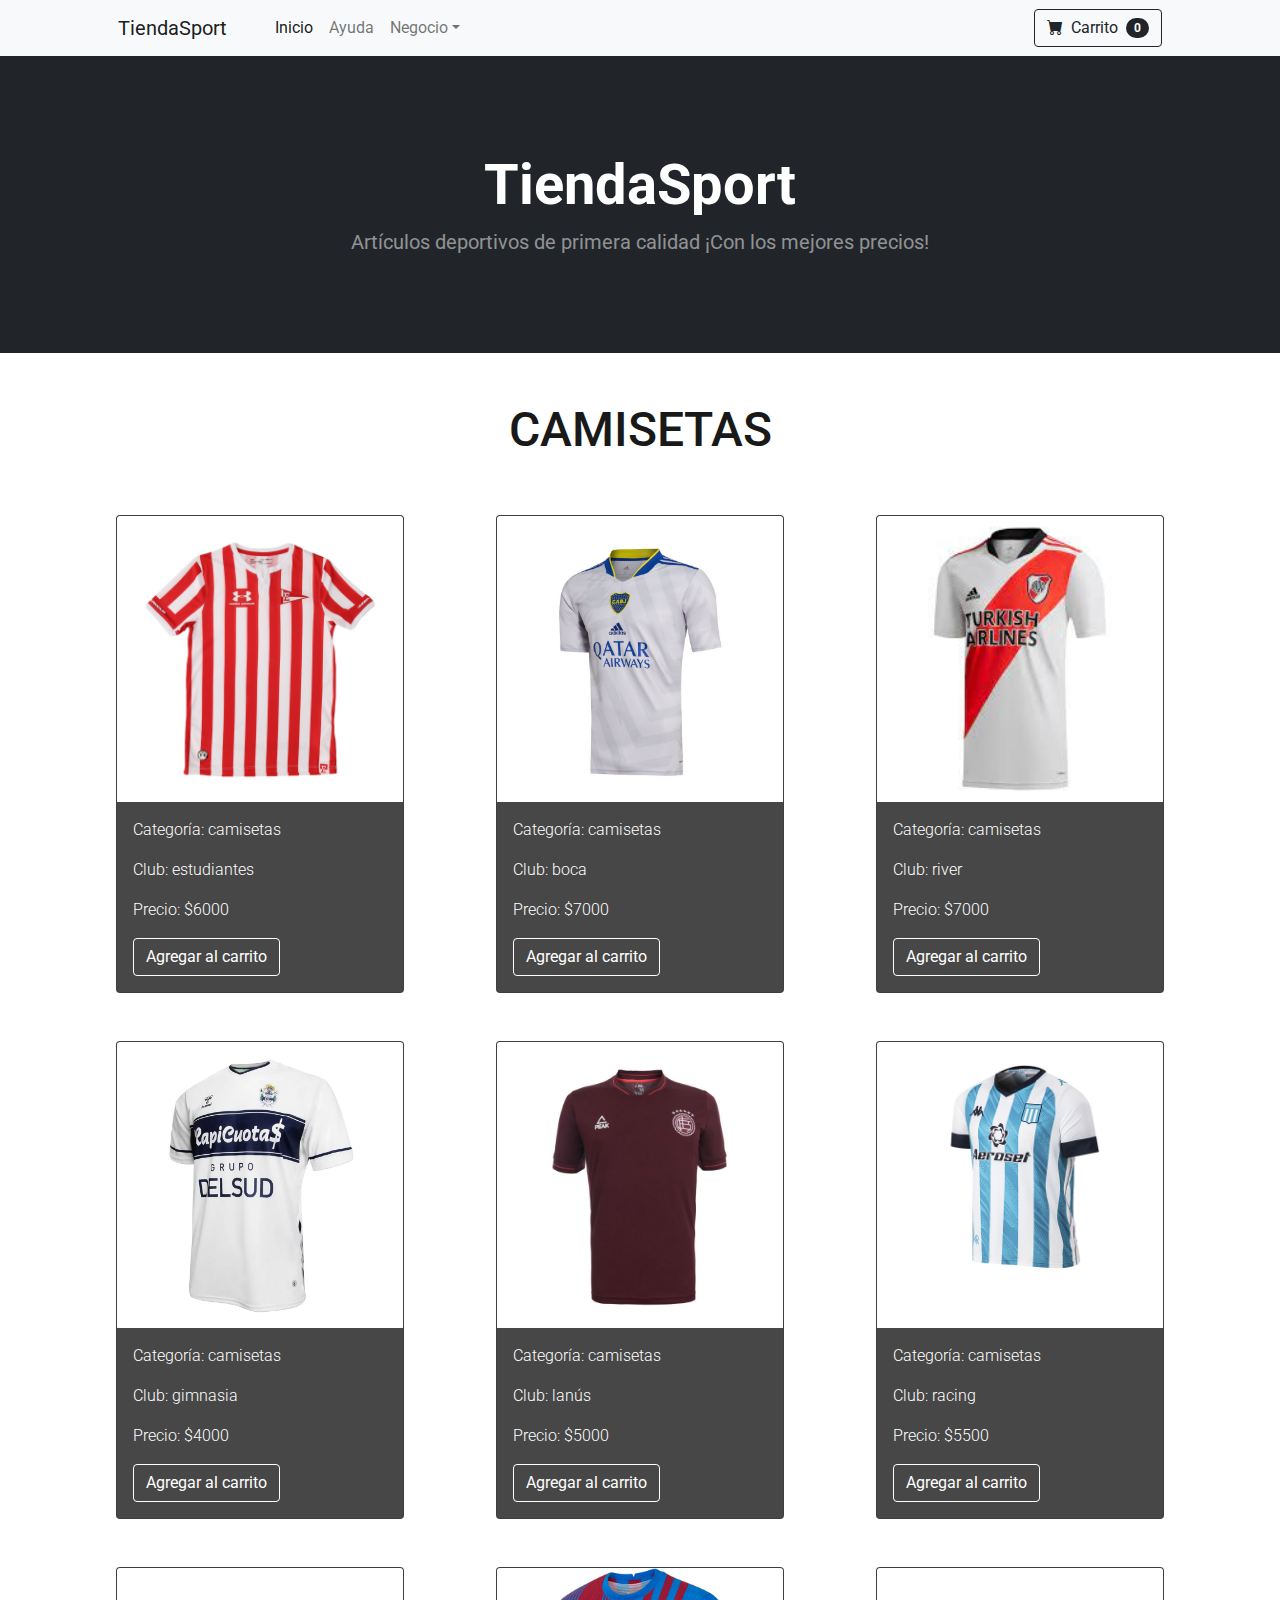
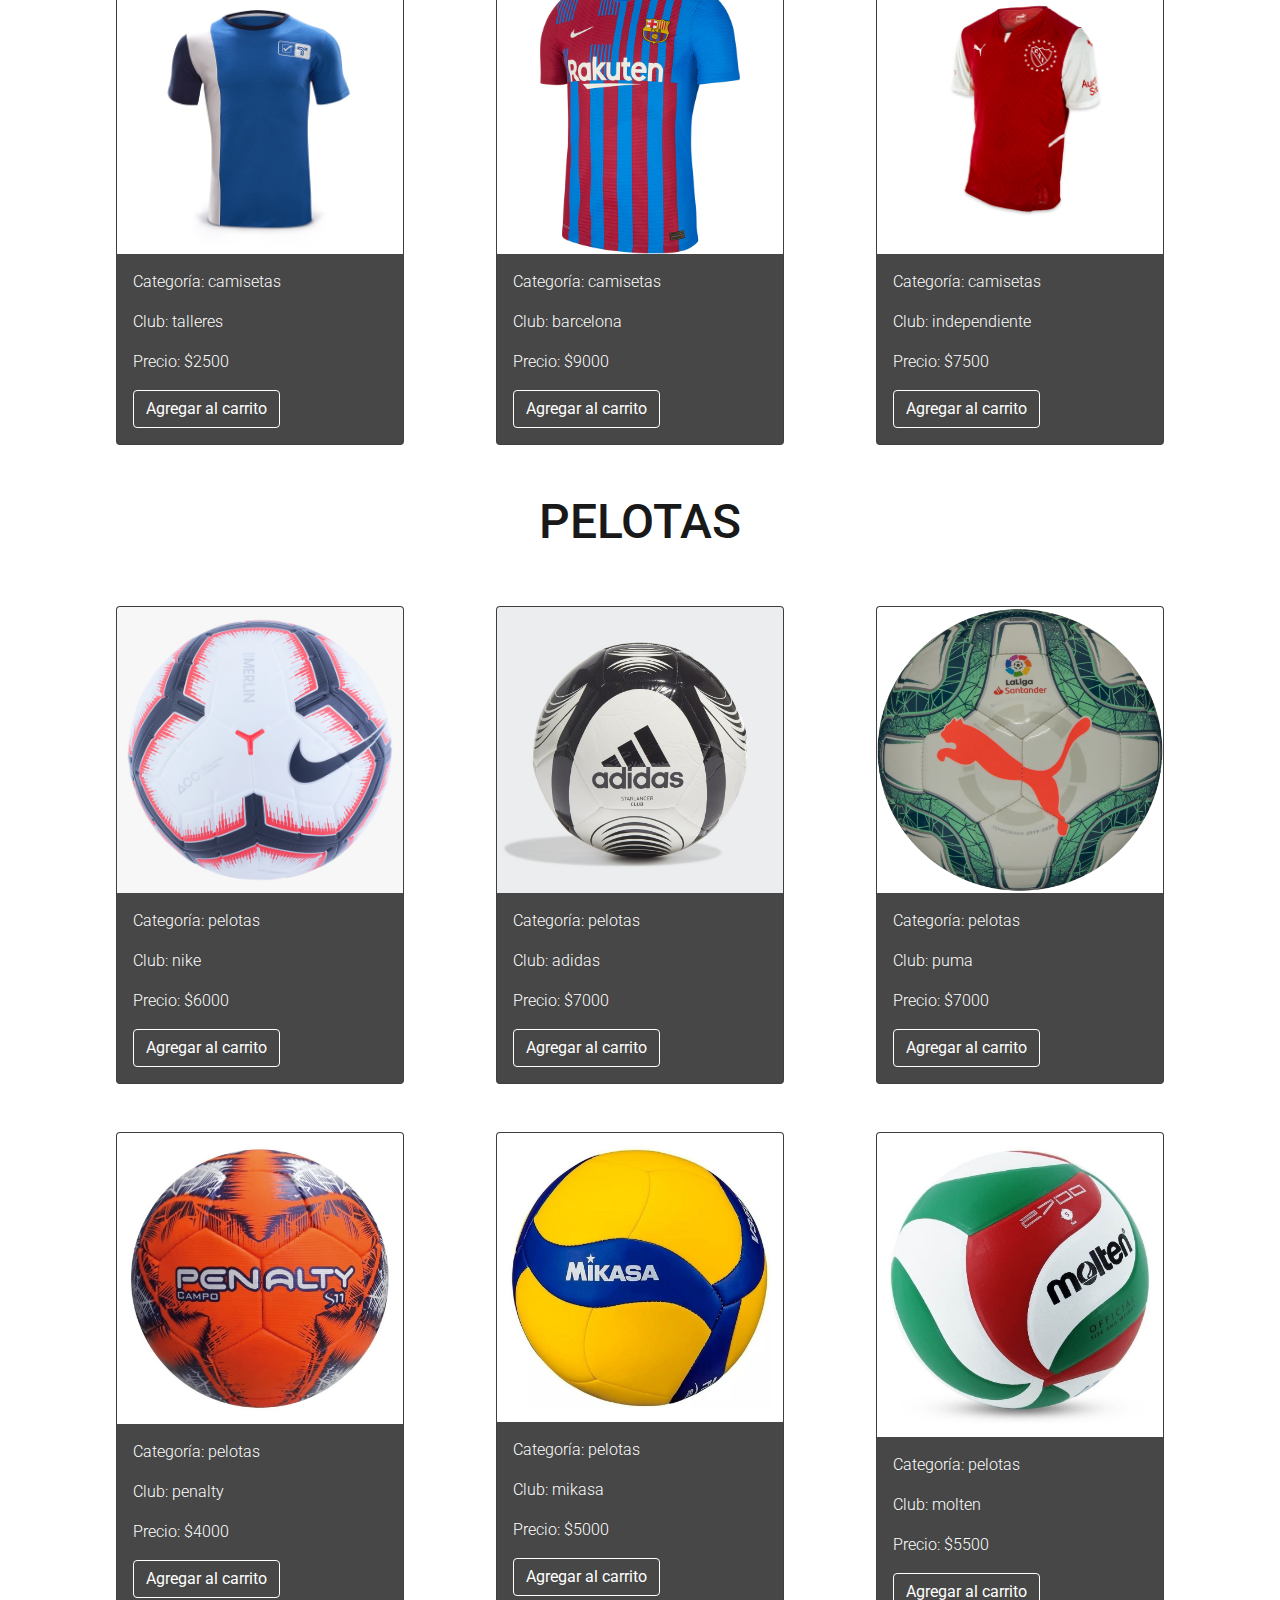
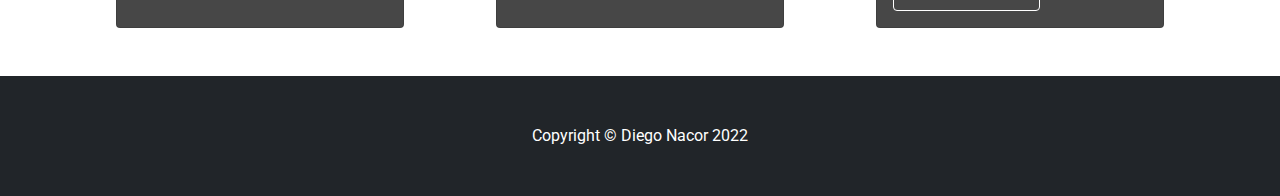
<file: Desafío Incorporar eventos/index.html>
<!DOCTYPE html>
<html lang="en">
    <head>
        <meta charset="utf-8" />
        <meta name="viewport" content="width=device-width, initial-scale=1, shrink-to-fit=no" />
        <meta name="description" content="" />
        <meta name="author" content="" />
        <title>Shop Homepage - Start Bootstrap Template</title>
        <!-- Favicon-->
        <link rel="icon" type="image/x-icon" href="assets/favicon.ico" />
        <!-- Bootstrap icons-->
        <link href="https://cdn.jsdelivr.net/npm/bootstrap-icons@1.5.0/font/bootstrap-icons.css" rel="stylesheet" />
        <!-- Core theme CSS (includes Bootstrap)-->
        <link href="css/styles.css" rel="stylesheet" />
        <!-- Fuentes Google Fonts -->
        <link rel="preconnect" href="https://fonts.googleapis.com">
        <link rel="preconnect" href="https://fonts.gstatic.com" crossorigin>
        <link href="https://fonts.googleapis.com/css2?family=Roboto:wght@100;300;400;500;700;900&display=swap" rel="stylesheet">
        <link rel="stylesheet" href="css/my_styles.css">
    </head>
    <body>
        <!-- Navigation-->
        <nav class="navbar navbar-expand-lg navbar-light bg-light">
            <div class="container px-4 px-lg-5">
                <a class="navbar-brand" href="#!">TiendaSport</a>
                <button class="navbar-toggler" type="button" data-bs-toggle="collapse" data-bs-target="#navbarSupportedContent" aria-controls="navbarSupportedContent" aria-expanded="false" aria-label="Toggle navigation"><span class="navbar-toggler-icon"></span></button>
                <div class="collapse navbar-collapse" id="navbarSupportedContent">
                    <ul class="navbar-nav me-auto mb-2 mb-lg-0 ms-lg-4">
                        <li class="nav-item"><a class="nav-link active" aria-current="page" href="#!">Inicio</a></li>
                        <li class="nav-item"><a class="nav-link" href="#!">Ayuda</a></li>
                        <li class="nav-item dropdown">
                            <a class="nav-link dropdown-toggle" id="navbarDropdown" href="#" role="button" data-bs-toggle="dropdown" aria-expanded="false">Negocio</a>
                            <ul class="dropdown-menu" aria-labelledby="navbarDropdown">
                                <li><a class="dropdown-item" href="#!">Todos los productos</a></li>
                                <li><hr class="dropdown-divider" /></li>
                                <li><a class="dropdown-item" href="#!">Productos populares</a></li>
                                <li><a class="dropdown-item" href="#!">Nuevos ingresos</a></li>
                            </ul>
                        </li>
                    </ul>
                    <form class="d-flex">
                        <button class="btn btn-outline-dark" type="submit">
                            <i class="bi-cart-fill me-1"></i>
                            Carrito
                            <span class="badge bg-dark text-white ms-1 rounded-pill">0</span>
                        </button>
                    </form>
                </div>
            </div>
        </nav>
        <!-- Header-->
        <header class="bg-dark py-5">
            <div class="container px-4 px-lg-5 my-5">
                <div class="text-center text-white">
                    <h1 class="display-4 fw-bolder">TiendaSport</h1>
                    <p class="lead fw-normal text-white-50 mb-0">Artículos deportivos de primera calidad ¡Con los mejores precios!</p>
                </div>
            </div>
        </header>
        
        <!-- Items section -->
        <div class="container">
            <!-- Sección Camisetas -->
            <div id="idContCamisetas" class="contenedorCamisetas row justify-content-center mb-5">
                <h2 class="tituloSeccion mt-5">CAMISETAS</h2>
            </div>
            <!-- Sección Pelotas -->
            <div id="idContPelotas" class="contenedorPelotas row justify-content-center mb-5">
                <h2 class="tituloSeccion">PELOTAS</h2>
            </div>
        </div>

        <div class="offcanvas offcanvas-start" tabindex="-1" id="offcanvas" aria-labelledby="offcanvasLabel">
            <div class="offcanvas-header">
              <h5 class="offcanvas-title" id="offcanvasLabel">Offcanvas</h5>
              <button type="button" class="btn-close text-reset" data-bs-dismiss="offcanvas" aria-label="Close"></button>
            </div>
            <div class="offcanvas-body">
              Content for the offcanvas goes here. You can place just about any Bootstrap component or custom elements here.
            </div>
        </div>

        <!-- Footer-->
        <footer class="py-5 bg-dark">
            <div class="container"><p class="m-0 text-center text-white">Copyright &copy; Diego Nacor 2022</p></div>
        </footer>
        <!-- Bootstrap core JS-->
        <script src="https://cdn.jsdelivr.net/npm/bootstrap@5.1.3/dist/js/bootstrap.bundle.min.js"></script>
        <!-- Core theme JS-->
        <script src="js/scripts.js"></script>
    </body>
</html>
</file>
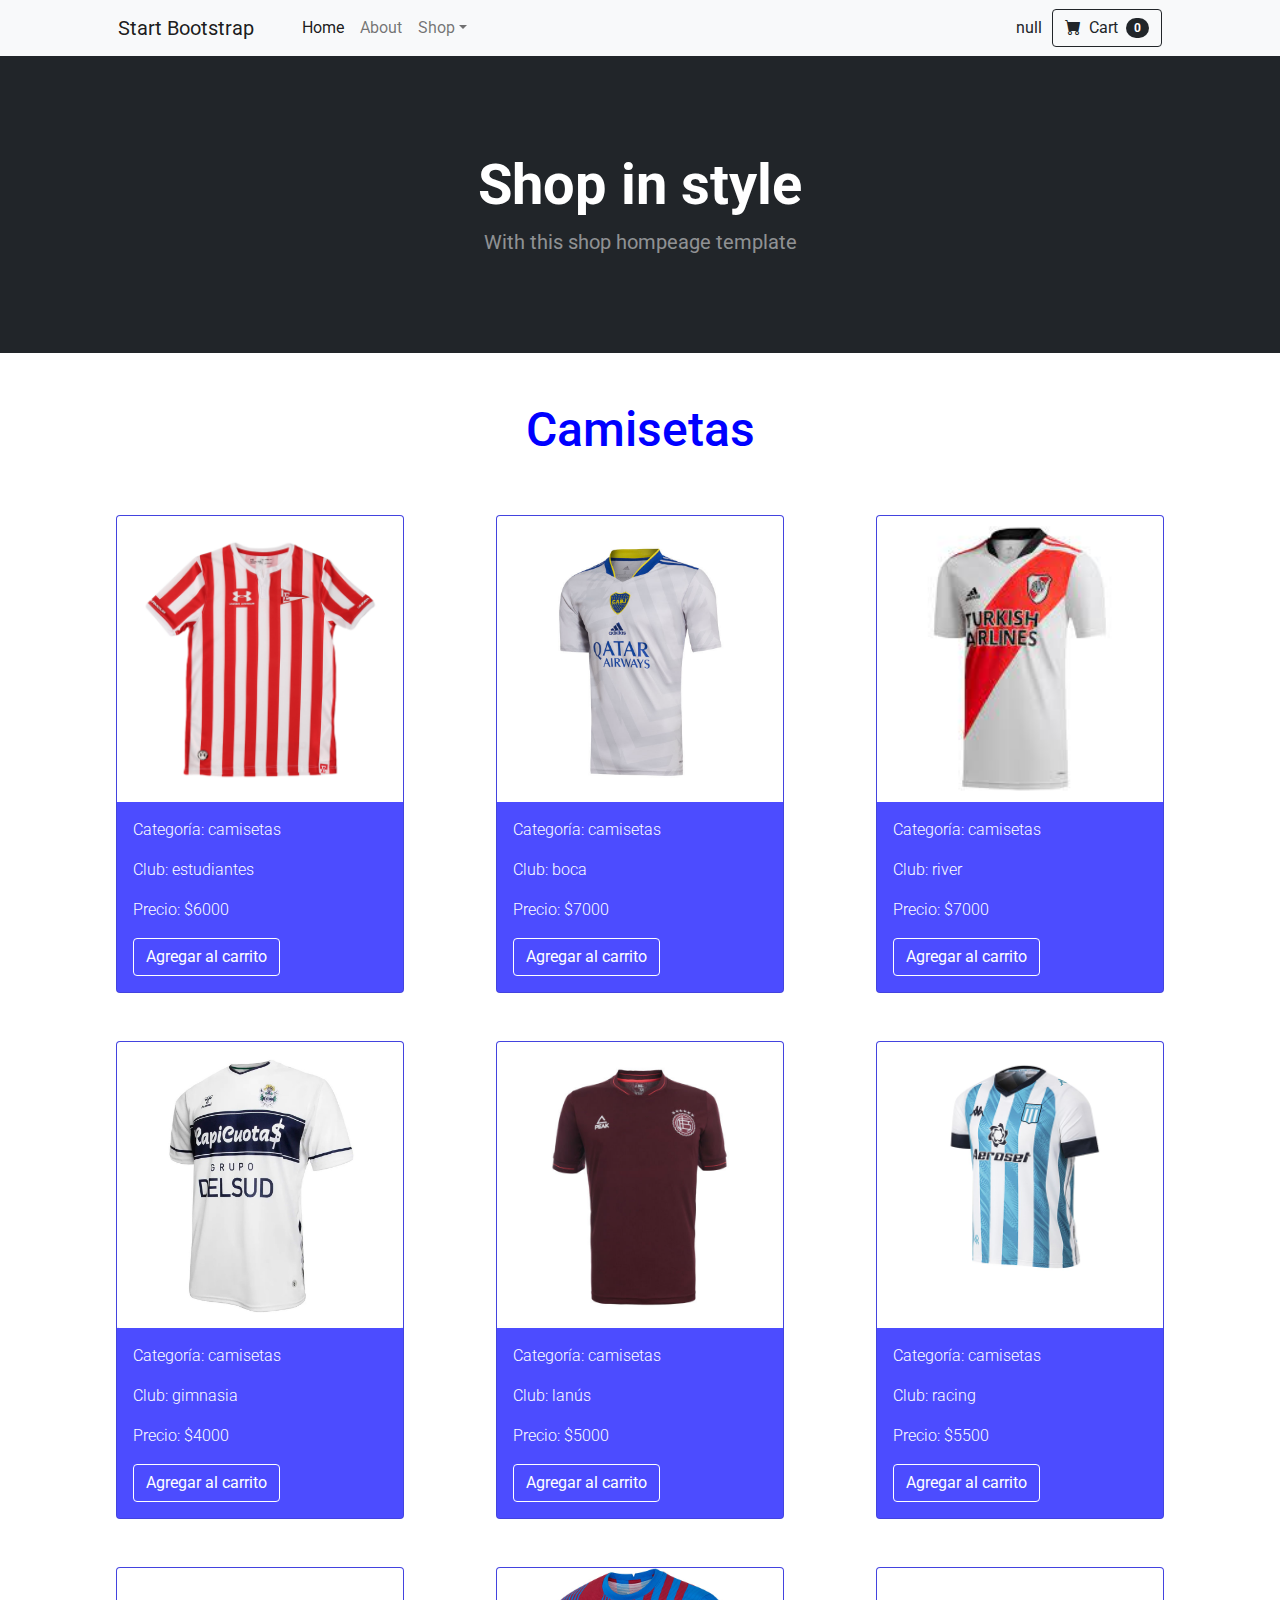
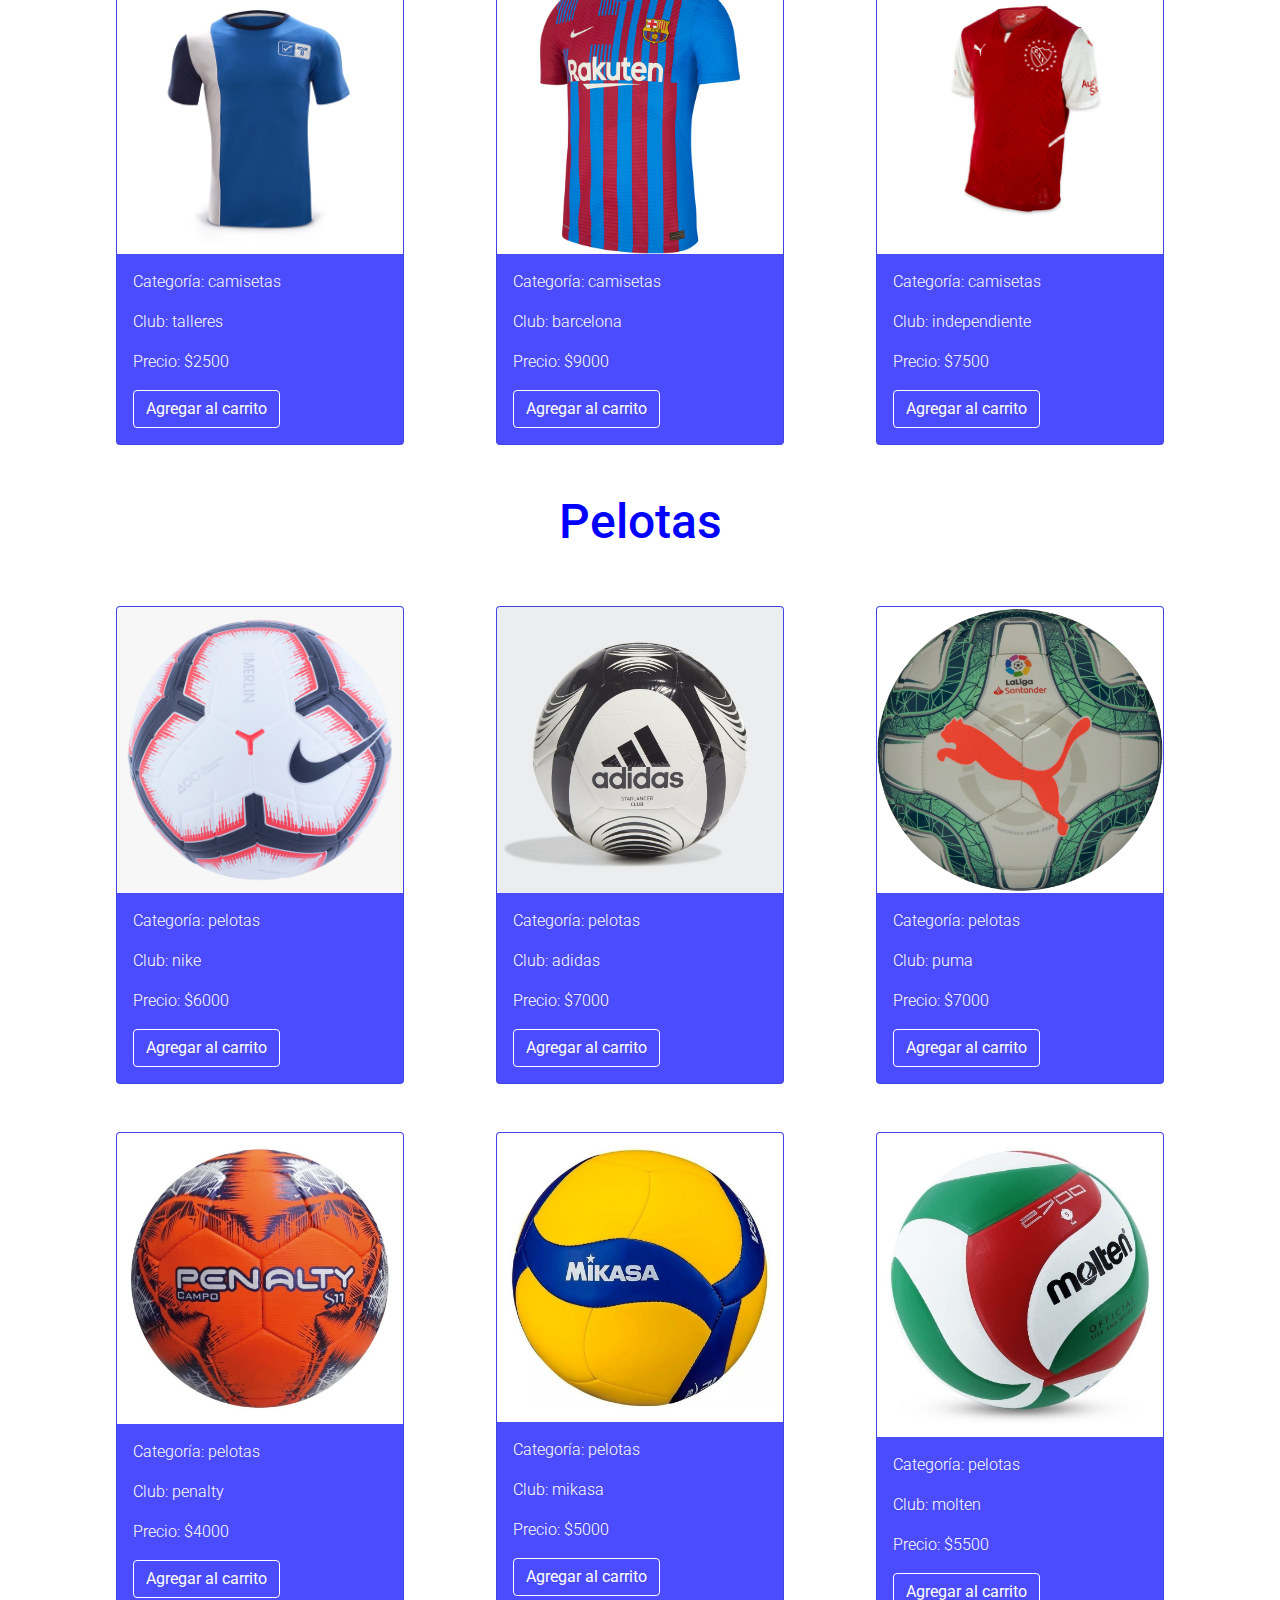
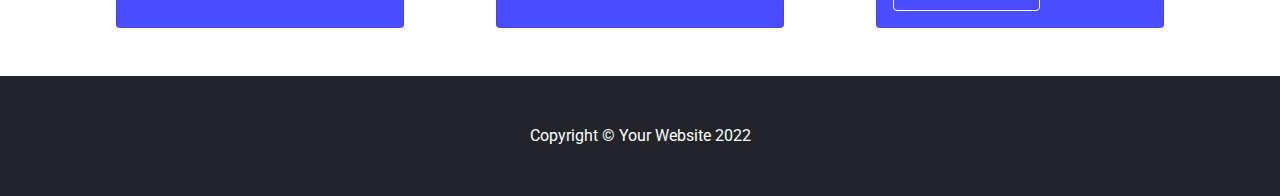
<file: Interactuar con HTML/index.html>
<!DOCTYPE html>
<html lang="en">
    <head>
        <meta charset="utf-8" />
        <meta name="viewport" content="width=device-width, initial-scale=1, shrink-to-fit=no" />
        <meta name="description" content="" />
        <meta name="author" content="" />
        <title>Shop Homepage - Start Bootstrap Template</title>
        <!-- Favicon-->
        <link rel="icon" type="image/x-icon" href="assets/favicon.ico" />
        <!-- Bootstrap icons-->
        <link href="https://cdn.jsdelivr.net/npm/bootstrap-icons@1.5.0/font/bootstrap-icons.css" rel="stylesheet" />
        <!-- Core theme CSS (includes Bootstrap)-->
        <link href="css/styles.css" rel="stylesheet" />
        <!-- Fuentes Google Fonts -->
        <link rel="preconnect" href="https://fonts.googleapis.com">
        <link rel="preconnect" href="https://fonts.gstatic.com" crossorigin>
        <link href="https://fonts.googleapis.com/css2?family=Roboto:wght@100;300;400;500;700;900&display=swap" rel="stylesheet">
        <link rel="stylesheet" href="css/my_styles.css">
    </head>
    <body>
        <!-- Navigation -->
        <nav class="navbar navbar-expand-lg navbar-light bg-light">
            <div class="container px-4 px-lg-5">
                <a class="navbar-brand" href="#!">Start Bootstrap</a>
                <button class="navbar-toggler" type="button" data-bs-toggle="collapse" data-bs-target="#navbarSupportedContent" aria-controls="navbarSupportedContent" aria-expanded="false" aria-label="Toggle navigation"><span class="navbar-toggler-icon"></span></button>
                <div class="collapse navbar-collapse" id="navbarSupportedContent">
                    <ul class="navbar-nav me-auto mb-2 mb-lg-0 ms-lg-4">
                        <li class="nav-item"><a class="nav-link active" aria-current="page" href="#!">Home</a></li>
                        <li class="nav-item"><a class="nav-link" href="#!">About</a></li>
                        <li class="nav-item dropdown">
                            <a class="nav-link dropdown-toggle" id="navbarDropdown" href="#" role="button" data-bs-toggle="dropdown" aria-expanded="false">Shop</a>
                            <ul class="dropdown-menu" aria-labelledby="navbarDropdown">
                                <li><a class="dropdown-item" href="#!">All Products</a></li>
                                <li><hr class="dropdown-divider" /></li>
                                <li><a class="dropdown-item" href="#!">Popular Items</a></li>
                                <li><a class="dropdown-item" href="#!">New Arrivals</a></li>
                            </ul>
                        </li>
                    </ul>
                    <div id="nombreUsuario" class="contUsuario"></div>
                    <form class="d-flex">
                        <button class="btn btn-outline-dark" type="submit">
                            <i class="bi-cart-fill me-1"></i>
                            Cart
                            <span class="badge bg-dark text-white ms-1 rounded-pill">0</span>
                        </button>
                    </form>
                </div>
            </div>
        </nav>
        <!-- Header -->
        <header class="bg-dark py-5">
            <div class="container px-4 px-lg-5 my-5">
                <div class="text-center text-white">
                    <h1 class="display-4 fw-bolder">Shop in style</h1>
                    <p class="lead fw-normal text-white-50 mb-0">With this shop hompeage template</p>
                </div>
            </div>
        </header>
        
        <!-- Items section -->
        <div class="container">
            <div id="idContCamisetas" class="contenedorCamisetas row justify-content-center mb-5">
                <h2 class="tituloSeccion mt-5">Camisetas</h2>
            </div>
            <div id="idContPelotas" class="contenedorPelotas row justify-content-center mb-5">
                <h2 class="tituloSeccion">Pelotas</h2>
            </div>
        </div>

        <!-- Footer -->
        <footer class="py-5 bg-dark">
            <div class="container"><p class="m-0 text-center text-white">Copyright &copy; Your Website 2022</p></div>
        </footer>
        <!-- Bootstrap core JS -->
        <script src="https://cdn.jsdelivr.net/npm/bootstrap@5.1.3/dist/js/bootstrap.bundle.min.js"></script>
        <!-- Core theme JS -->
        <script src="js/scripts.js"></script>
    </body>
</html>
</file>
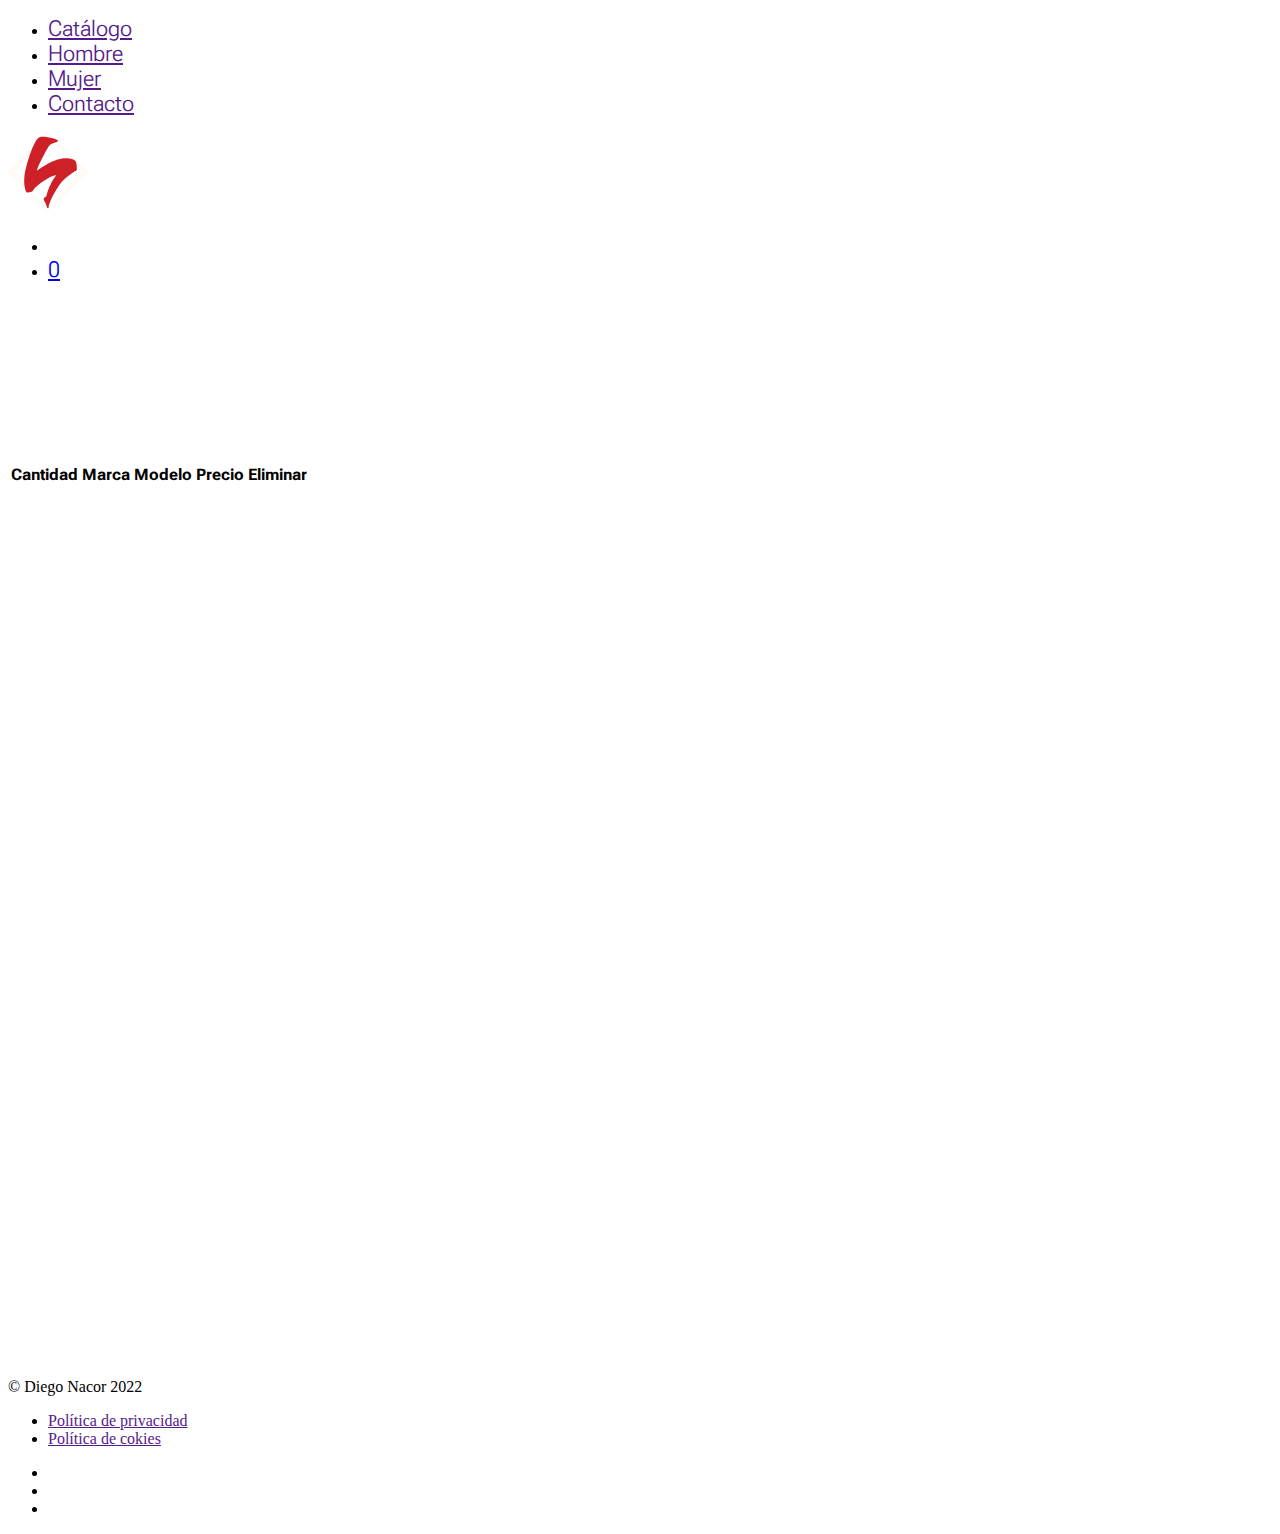
<file: Fetch en tu proyecto/pages/carrito.html>
<!DOCTYPE html>
<html lang="es">

<head>
    <meta charset="UTF-8">
    <meta http-equiv="X-UA-Compatible" content="IE=edge">
    <meta name="viewport" content="width=device-width, initial-scale=1.0">
    <!-- CSS bootstrap -->
    <link href="https://cdn.jsdelivr.net/npm/bootstrap@5.2.0-beta1/dist/css/bootstrap.min.css" rel="stylesheet"
        integrity="sha384-0evHe/X+R7YkIZDRvuzKMRqM+OrBnVFBL6DOitfPri4tjfHxaWutUpFmBp4vmVor" crossorigin="anonymous">
    <!-- Google fonts -->
    <link rel="preconnect" href="https://fonts.googleapis.com">
    <link rel="preconnect" href="https://fonts.gstatic.com" crossorigin>
    <link
        href="https://fonts.googleapis.com/css2?family=Roboto+Flex:opsz,wght@8..144,100;8..144,200;8..144,300;8..144,400;8..144,500;8..144,600;8..144,700;8..144,800;8..144,900;8..144,1000&display=swap"
        rel="stylesheet">
    <!-- Font awesome -->
    <link rel="stylesheet" href="https://cdnjs.cloudflare.com/ajax/libs/font-awesome/6.1.1/css/all.min.css"
        integrity="sha512-KfkfwYDsLkIlwQp6LFnl8zNdLGxu9YAA1QvwINks4PhcElQSvqcyVLLD9aMhXd13uQjoXtEKNosOWaZqXgel0g=="
        crossorigin="anonymous" referrerpolicy="no-referrer" />
    <!-- My css -->
    <link rel="stylesheet" href="../styles/style.css">
    <title>Carrito | Optimizando proyecto final</title>
</head>

<body class="bg-dark">

    <!-- Nav -->
    <nav class="navegacion navbar fixed-top bg-dark bg-opacity-75">
        <div class="container-fluid">
            <ul class="nav col-md-4 d-flex flex-row justify-content-start">
                <li class="nav-item">
                    <a class="navegacion__link nav-link text-light" href="">Catálogo</a>
                </li>
                <li class="nav-item">
                    <a class="navegacion__link nav-link text-light" href="">Hombre</a>
                </li>
                <li class="nav-item">
                    <a class="navegacion__link nav-link text-light" href="">Mujer</a>
                </li>
                <li class="nav-item">
                    <a class="navegacion__link nav-link text-light" href="">Contacto</a>
                </li>
            </ul>

            <div class="col-md-4 d-flex flex-row justify-content-center">
                <a href="../index.html">
                    <img class="navegacion__logo" src="../img/svg/logo.svg" alt="Logo">
                </a>
            </div>

            <ul class="nav col-md-4 d-flex flex-row justify-content-end">
                <li class="nav-item">
                    <a class="navegacion__link nav-link text-light" href="">
                        <i class="fa-solid fa-magnifying-glass"></i>
                    </a>
                </li>
                <li class="nav-item">
                    <a class="navegacion__link nav-link text-light" href="#">
                        <div id="cantCarrito"></div>
                    </a>
                </li>
            </ul>
        </div>
    </nav>

    <section class="container carrito">
        <div id="divCarrito"
            class="carrito__contCarrito col-12 bg-light shadow-sm rounded-4 border border-opacity-10 border-dark d-flex justify-content-center align-items-center">
            <table class="table">
                <thead>
                    <tr>
                        <th scope="col">Cantidad</th>
                        <th scope="col">Marca</th>
                        <th scope="col">Modelo</th>
                        <th scope="col">Precio</th>
                        <th scope="col">Eliminar</th>
                    </tr>
                </thead>
                <tbody id="tablaCarrito"></tbody>
            </table>
        </div>
    </section>

    <!-- Pie de página -->
    <footer
        class="footer container-fluid d-flex flex-wrap justify-content-between align-items-center py-3 mt-4 border-top">
        <p class="col-md-4 mb-0 text-light">© Diego Nacor 2022</p>

        <ul class="nav col-md-4 d-flex justify-content-center">
            <li class="nav-item">
                <a href="" class="nav-link text-light">Política de privacidad</a>
            </li>
            <li class="nav-item">
                <a href="" class="nav-link text-light">Política de cokies</a>
            </li>
        </ul>

        <ul class="nav col-md-4 justify-content-end">
            <li class="nav-item">
                <a href="#" class="nav-link px-2 text-light"><i class="fa-brands fa-instagram"></i></a>
            </li>
            <li class="nav-item">
                <a href="#" class="nav-link px-2 text-light"><i class="fa-brands fa-facebook"></i></a>
            </li>
            <li class="nav-item">
                <a href="#" class="nav-link px-2 text-light"><i class="fa-brands fa-youtube"></i></a>
            </li>
        </ul>
    </footer>

    <!-- Mi script -->
    <script src="../js/declaracionFunciones.js"></script>
    <script src="../js/carrito.js"></script>
</body>

</html>
</file>
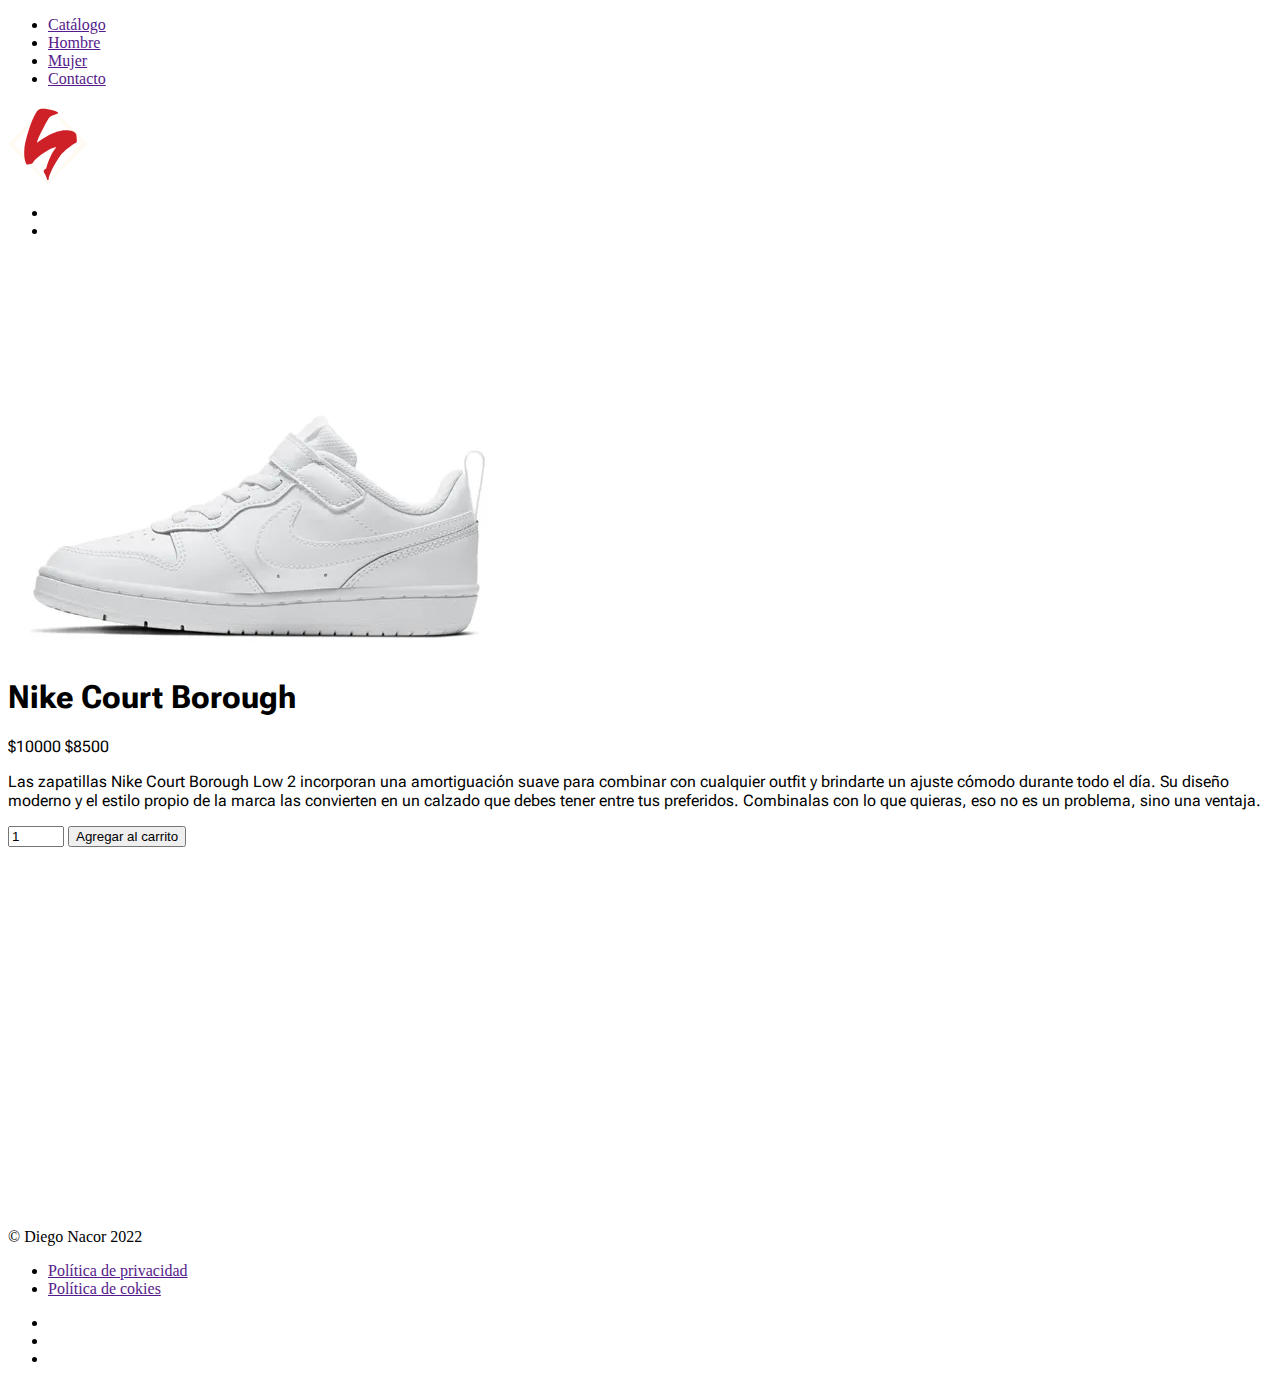
<file: Fetch en tu proyecto/pages/producto.html>
<!DOCTYPE html>
<html lang="en">
    <head>
        <meta charset="UTF-8">
        <meta http-equiv="X-UA-Compatible" content="IE=edge">
        <meta name="viewport" content="width=device-width, initial-scale=1.0">
        <!-- CSS bootstrap -->
        <link href="https://cdn.jsdelivr.net/npm/bootstrap@5.2.0-beta1/dist/css/bootstrap.min.css" rel="stylesheet"
            integrity="sha384-0evHe/X+R7YkIZDRvuzKMRqM+OrBnVFBL6DOitfPri4tjfHxaWutUpFmBp4vmVor" crossorigin="anonymous">
        <!-- Google fonts -->
        <link rel="preconnect" href="https://fonts.googleapis.com">
        <link rel="preconnect" href="https://fonts.gstatic.com" crossorigin>
        <link
            href="https://fonts.googleapis.com/css2?family=Roboto+Flex:opsz,wght@8..144,100;8..144,200;8..144,300;8..144,400;8..144,500;8..144,600;8..144,700;8..144,800;8..144,900;8..144,1000&display=swap"
            rel="stylesheet">
        <!-- Font awesome -->
        <link rel="stylesheet" href="https://cdnjs.cloudflare.com/ajax/libs/font-awesome/6.1.1/css/all.min.css"
            integrity="sha512-KfkfwYDsLkIlwQp6LFnl8zNdLGxu9YAA1QvwINks4PhcElQSvqcyVLLD9aMhXd13uQjoXtEKNosOWaZqXgel0g=="
            crossorigin="anonymous" referrerpolicy="no-referrer" />
        <!-- My css -->
        <link rel="stylesheet" href="../styles/style.css">
        <title>Producto | Optimizando proyecto final</title>
    </head>
<body>
    <!-- Nav -->
    <nav class="navegacion navbar fixed-top bg-light">
        <div class="container-fluid">
            <ul class="nav col-md-4 d-flex flex-row justify-content-start">
                <li class="nav-item">
                    <a class="nav-link text-muted" href="">Catálogo</a>
                </li>
                <li class="nav-item">
                    <a class="nav-link text-muted" href="">Hombre</a>
                </li>
                <li class="nav-item">
                    <a class="nav-link text-muted" href="">Mujer</a>
                </li>
                <li class="nav-item">
                    <a class="nav-link text-muted" href="">Contacto</a>
                </li>
            </ul>

            <div class="col-md-4 d-flex flex-row justify-content-center">
                <a href="#">
                    <img class="navegacion__logo" src="../img/svg/logo.svg" alt="Logo">
                </a>
            </div>

            <ul class="nav col-md-4 d-flex flex-row justify-content-end">
                <li class="nav-item">
                    <a class="nav-link text-muted" href="">
                        <i class="fa-solid fa-magnifying-glass"></i>
                    </a>
                </li>
                <li class="nav-item">
                    <a class="nav-link text-muted" href="">
                        <div id="cantCarrito"></div>
                    </a>
                </li>
            </ul>
        </div>
    </nav>

    <section class="producto py-5">
        <div class="container px-4 px-lg-5 my-5">
            <div class="row gx-4 gx-lg-5 align-items-center">
                <div class="col-md-6">
                    <img src="../img/zapatilla0.webp" alt="Zapatilla 0">
                </div>
                <div class="col-md-6">
                    <h1 class="display-5 fw-bolder">Nike Court Borough</h1>
                    <div class="fs-5 mb-5">
                        <span class="text-decoration-line-through">$10000</span>
                        <span>$8500</span>
                    </div>
                    <p class="lead">Las zapatillas Nike Court Borough Low 2 incorporan una amortiguación suave para combinar con cualquier outfit y brindarte un ajuste cómodo durante todo el día. Su diseño moderno y el estilo propio de la marca las convierten en un calzado que debes tener entre tus preferidos. Combinalas con lo que quieras, eso no es un problema, sino una ventaja.</p>
                    <div class="d-flex">
                        <input class="form-control text-center me-3" id="inputQuantity" type="num" value="1" style="max-width: 3rem" />
                        <button class="btn btn-danger" type="button">
                            <i class="fa-solid fa-cart-shopping"></i>
                            Agregar al carrito
                        </button>
                    </div>
                </div>
            </div>
        </div>
    </section>

    <!-- Pie de página -->
    <footer
        class="footer container-fluid d-flex flex-wrap justify-content-between align-items-center py-3 mt-4 border-top">
        <p class="col-md-4 mb-0 text-muted">© Diego Nacor 2022</p>

        <ul class="nav col-md-4 d-flex justify-content-center">
            <li class="nav-item">
                <a href="" class="nav-link text-muted">Política de privacidad</a>
            </li>
            <li class="nav-item">
                <a href="" class="nav-link text-muted">Política de cokies</a>
            </li>
        </ul>

        <ul class="nav col-md-4 justify-content-end">
            <li class="nav-item">
                <a href="#" class="nav-link px-2 text-muted"><i class="fa-brands fa-instagram"></i></a>
            </li>
            <li class="nav-item">
                <a href="#" class="nav-link px-2 text-muted"><i class="fa-brands fa-facebook"></i></a>
            </li>
            <li class="nav-item">
                <a href="#" class="nav-link px-2 text-muted"><i class="fa-brands fa-youtube"></i></a>
            </li>
        </ul>
    </footer>
</body>
</html>
</file>
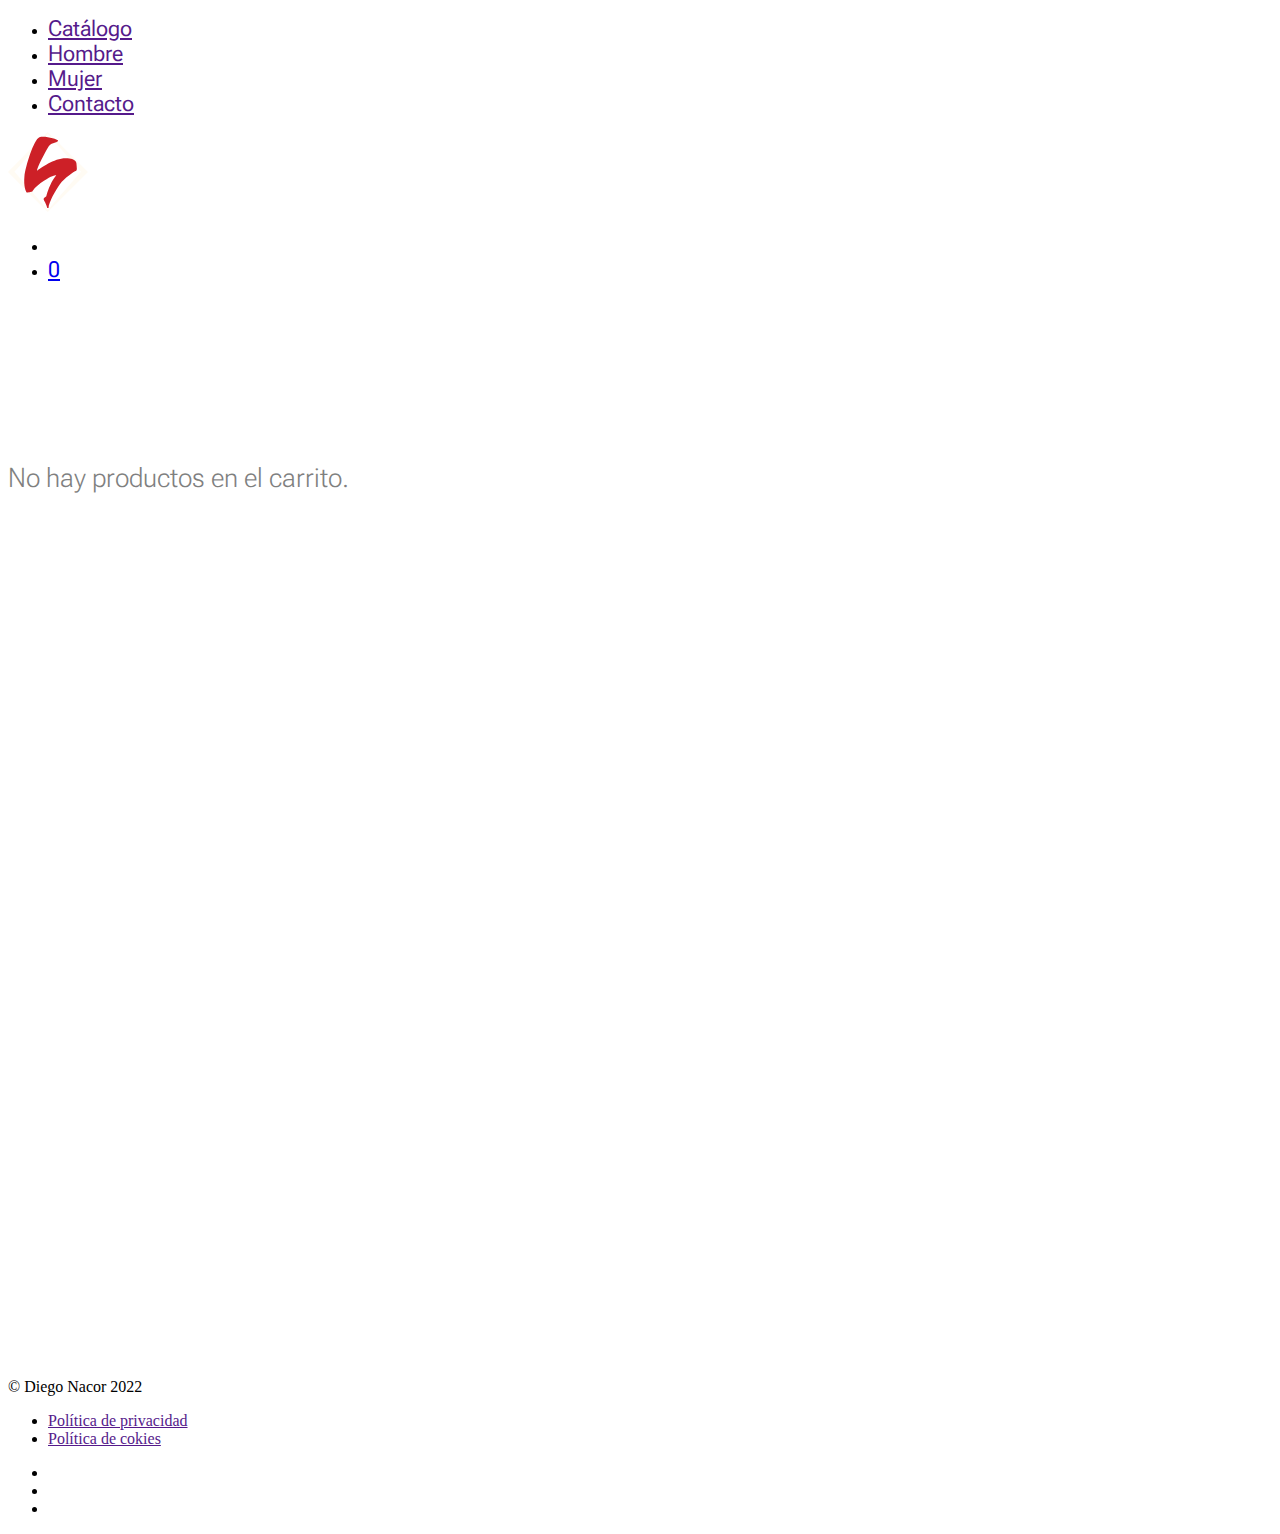
<file: Incorporando librerias/pages/carrito.html>
<!DOCTYPE html>
<html lang="es">
<head>
    <meta charset="UTF-8">
    <meta http-equiv="X-UA-Compatible" content="IE=edge">
    <meta name="viewport" content="width=device-width, initial-scale=1.0">
    <!-- CSS bootstrap -->
    <link href="https://cdn.jsdelivr.net/npm/bootstrap@5.2.0-beta1/dist/css/bootstrap.min.css" rel="stylesheet"
        integrity="sha384-0evHe/X+R7YkIZDRvuzKMRqM+OrBnVFBL6DOitfPri4tjfHxaWutUpFmBp4vmVor" crossorigin="anonymous">
    <!-- Google fonts -->
    <link rel="preconnect" href="https://fonts.googleapis.com">
    <link rel="preconnect" href="https://fonts.gstatic.com" crossorigin>
    <link
        href="https://fonts.googleapis.com/css2?family=Roboto+Flex:opsz,wght@8..144,100;8..144,200;8..144,300;8..144,400;8..144,500;8..144,600;8..144,700;8..144,800;8..144,900;8..144,1000&display=swap"
        rel="stylesheet">
    <!-- Font awesome -->
    <link rel="stylesheet" href="https://cdnjs.cloudflare.com/ajax/libs/font-awesome/6.1.1/css/all.min.css"
        integrity="sha512-KfkfwYDsLkIlwQp6LFnl8zNdLGxu9YAA1QvwINks4PhcElQSvqcyVLLD9aMhXd13uQjoXtEKNosOWaZqXgel0g=="
        crossorigin="anonymous" referrerpolicy="no-referrer" />
    <!-- My css -->
    <link rel="stylesheet" href="../styles/style.css">
    <title>Carrito | Optimizando proyecto final</title>
</head>
<body class="bg-dark">
    
    <!-- Nav -->
    <nav class="navegacion navbar fixed-top bg-dark bg-opacity-75">
        <div class="container-fluid">
            <ul class="nav col-md-4 d-flex flex-row justify-content-start">
                <li class="nav-item">
                    <a class="navegacion__link nav-link text-light" href="">Catálogo</a>
                </li>
                <li class="nav-item">
                    <a class="navegacion__link nav-link text-light" href="">Hombre</a>
                </li>
                <li class="nav-item">
                    <a class="navegacion__link nav-link text-light" href="">Mujer</a>
                </li>
                <li class="nav-item">
                    <a class="navegacion__link nav-link text-light" href="">Contacto</a>
                </li>
            </ul>

            <div class="col-md-4 d-flex flex-row justify-content-center">
                <a href="../index.html">
                    <img class="navegacion__logo" src="../img/svg/logo.svg" alt="Logo">
                </a>
            </div>

            <ul class="nav col-md-4 d-flex flex-row justify-content-end">
                <li class="nav-item">
                    <a class="navegacion__link nav-link text-light" href="">
                        <i class="fa-solid fa-magnifying-glass"></i>
                    </a>
                </li>
                <li class="nav-item">
                    <a class="navegacion__link nav-link text-light" href="./pages/carrito.html">
                        <div id="cantCarrito"></div>
                    </a>
                </li>
            </ul>
        </div>
    </nav>

    <section class="container carrito">
        <div id="divCarrito" class="carrito__contCarrito col-12 bg-light shadow-sm rounded-4 border border-opacity-10 border-dark d-flex justify-content-center align-items-center">
            <!-- <span class="carrito__contCarrito__span">No hay productos en el carrito.</span> -->
        </div>
    </section>

    <!-- Pie de página -->
    <footer
        class="footer container-fluid d-flex flex-wrap justify-content-between align-items-center py-3 mt-4 border-top">
        <p class="col-md-4 mb-0 text-light">© Diego Nacor 2022</p>

        <ul class="nav col-md-4 d-flex justify-content-center">
            <li class="nav-item">
                <a href="" class="nav-link text-light">Política de privacidad</a>
            </li>
            <li class="nav-item">
                <a href="" class="nav-link text-light">Política de cokies</a>
            </li>
        </ul>

        <ul class="nav col-md-4 justify-content-end">
            <li class="nav-item">
                <a href="#" class="nav-link px-2 text-light"><i class="fa-brands fa-instagram"></i></a>
            </li>
            <li class="nav-item">
                <a href="#" class="nav-link px-2 text-light"><i class="fa-brands fa-facebook"></i></a>
            </li>
            <li class="nav-item">
                <a href="#" class="nav-link px-2 text-light"><i class="fa-brands fa-youtube"></i></a>
            </li>
        </ul>
    </footer>

    <!-- Mi script -->
    <script src="../js/index.js"></script>
    <script src="../js/carrito.js"></script>
</body>
</html>
</file>
<file: Desafío Incorporar eventos/css/my_styles.css>
body {
    font-family: 'Roboto', sans-serif;
}

.contenedorCamisetas {
    min-height: 100vh;
}

.tituloSeccion {
    text-align: center;
    font-size: 3rem;
    color: rgb(25, 25, 25);
}

.card {
    background-color: rgba(25,25,25,0.8);
}

.textoCamiseta {
    color: #fff;
    font-weight: 300;
}

.boton {
    color: #fff;
    border-color: #fff;
    background-color: transparent;
}

.botonCamiseta:hover {
    color: #fff;
}
</file>
<file: Interactuar con HTML/css/my_styles.css>
body {
    font-family: 'Roboto', sans-serif;
}

.contUsuario {
    margin-right: 10px;
}

.contenedorCamisetas {
    min-height: 100vh;
}

.tituloSeccion {
    text-align: center;
    font-size: 3rem;
    color: rgb(0, 0, 255);
}

.card {
    background-color: rgba(0,0,255,0.7);
}

.textoCamiseta {
    color: #fff;
    font-weight: 300;
}

.botonCamiseta {
    color: #fff;
    border-color: #fff;
    background-color: transparent;
}

.botonCamiseta:hover {
    color: #fff;
}
</file>
<file: Fetch en tu proyecto/styles/style.css>
.navegacion__logo {
  width: 80px;
}
.navegacion__link {
  font-size: 1.35rem;
  font-family: "Roboto Flex", sans-serif;
  font-weight: 300;
}

.header {
  min-height: 95vh;
  height: 90vh;
  background-image: url("../../img/portada.jpg");
  background-position: center;
  background-size: cover;
}
.header__portada {
  background-color: rgba(0, 0, 0, 0.2);
  margin-top: 10.2vh;
  height: 100%;
}
.header__portada__h1, .header__portada__h2 {
  font-family: "Roboto Flex", sans-serif;
  color: #ffffff;
}
.header__portada__h1 {
  font-size: 5rem;
}
.header__portada__h2 {
  font-size: 15rem;
}

.prodDestacados {
  min-height: 60vh;
}
.prodDestacados__contenedor {
  height: 60vh;
}
.prodDestacados__contenedor__item {
  height: 60vh;
  font-family: "Roboto Flex", sans-serif;
}
.prodDestacados__contenedor__item__titulo {
  color: #ffffff;
  font-size: 2rem;
  font-weight: 200;
}
.prodDestacados__contenedor__item__parrafo {
  font-size: 1.2rem;
  font-weight: 100;
}

.nuevoModelo {
  min-height: 50vh;
  font-family: "Roboto Flex", sans-serif;
}
.nuevoModelo__contFemenino {
  background-image: url("../../img/femenino.jpg");
  background-size: cover;
  background-position: center;
}
.nuevoModelo__contFemenino__titulo {
  color: #ffffff;
}
.nuevoModelo__contMasculino {
  background-image: url("../../img/masculino.jpg");
  background-size: cover;
  background-position: center;
}

.modelos {
  font-family: "Roboto Flex", sans-serif;
  min-height: 100vh;
  background-color: blue;
}
.modelos__contenedor {
  gap: 12.5%;
  width: 100%;
}
.modelos__producto__precio {
  font-size: 1.8rem;
  font-weight: 300;
}

.contacto {
  min-height: 60vh;
  font-family: "Roboto Flex", sans-serif;
}
.contacto__titulo {
  font-size: 3rem;
  font-weight: 300;
}
.contacto__formulario {
  font-size: 1.2rem;
  font-weight: 200;
  width: 80%;
}

.footer__logo {
  width: 50px;
}

.cabeceraCatalogo {
  font-family: "Roboto Flex", sans-serif;
}
.cabeceraCatalogo__contTitulo {
  height: 30vh;
}
.cabeceraCatalogo__contTitulo__titulo {
  font-size: 5rem;
  font-weight: 400;
}
.cabeceraCatalogo__filtroBusqueda {
  height: 7vh;
}

.producto {
  font-family: "Roboto Flex", sans-serif;
  margin-top: 20vh;
  min-height: 90vh;
}

.carrito {
  min-height: 100vh;
  margin-top: 20vh;
  font-family: "Roboto Flex", sans-serif;
}
.carrito__contCarrito {
  min-height: 70vh;
  width: 100%;
}
.carrito__contCarrito__span {
  font-size: 1.7rem;
  font-weight: 300;
  color: rgba(0, 0, 0, 0.5);
}

/*# sourceMappingURL=style.css.map */
</file>
<file: Incorporando librerias/styles/style.css>
.navegacion__logo {
  width: 80px;
}
.navegacion__link {
  font-size: 1.35rem;
  font-family: "Roboto Flex", sans-serif;
  font-weight: 400;
}

.header {
  min-height: 95vh;
  height: 90vh;
  background-image: url("../../img/portada3.jpg");
  background-position: center;
  background-size: cover;
}
.header__portada {
  background-color: rgba(0, 0, 0, 0.2);
  margin-top: 10.2vh;
  height: 100%;
}
.header__portada__h1, .header__portada__h2 {
  font-family: "Roboto Flex", sans-serif;
  color: #ffffff;
}
.header__portada__h1 {
  font-size: 5rem;
}
.header__portada__h2 {
  font-size: 15rem;
}

.prodDestacados {
  min-height: 60vh;
}
.prodDestacados__contenedor {
  height: 60vh;
}
.prodDestacados__contenedor__item {
  height: 60vh;
  font-family: "Roboto Flex", sans-serif;
}
.prodDestacados__contenedor__item__titulo {
  color: #ffffff;
  font-size: 2rem;
  font-weight: 200;
}
.prodDestacados__contenedor__item__parrafo {
  font-size: 1.2rem;
  font-weight: 100;
}

.nuevoModelo {
  min-height: 50vh;
  font-family: "Roboto Flex", sans-serif;
}
.nuevoModelo__contFemenino {
  background-image: url("../../img/femenino.jpg");
  background-size: cover;
  background-position: center;
}
.nuevoModelo__contFemenino__titulo {
  color: #ffffff;
}
.nuevoModelo__contMasculino {
  background-image: url("../../img/modeloDestacado1.jpg");
  background-size: cover;
  background-position: center;
}

.modelos {
  min-height: 100vh;
  background-color: blue;
}

.contacto {
  min-height: 60vh;
  font-family: "Roboto Flex", sans-serif;
}
.contacto__titulo {
  font-size: 3rem;
  font-weight: 300;
}
.contacto__formulario {
  font-size: 1.2rem;
  font-weight: 200;
  width: 80%;
}

.footer__logo {
  width: 50px;
}

.carrito {
  min-height: 100vh;
  margin-top: 20vh;
  font-family: "Roboto Flex", sans-serif;
}
.carrito__contCarrito {
  min-height: 70vh;
  width: 100%;
}
.carrito__contCarrito__span {
  font-size: 1.7rem;
  font-weight: 300;
  color: rgba(0, 0, 0, 0.5);
}

.producto {
  font-family: "Roboto Flex", sans-serif;
  margin-top: 20vh;
  min-height: 90vh;
}

.carrito {
  min-height: 100vh;
  margin-top: 20vh;
  font-family: "Roboto Flex", sans-serif;
}
.carrito__contCarrito {
  min-height: 70vh;
  width: 100%;
}
.carrito__contCarrito__span {
  font-size: 1.7rem;
  font-weight: 300;
  color: rgba(0, 0, 0, 0.5);
}

/*# sourceMappingURL=style.css.map */
</file>
